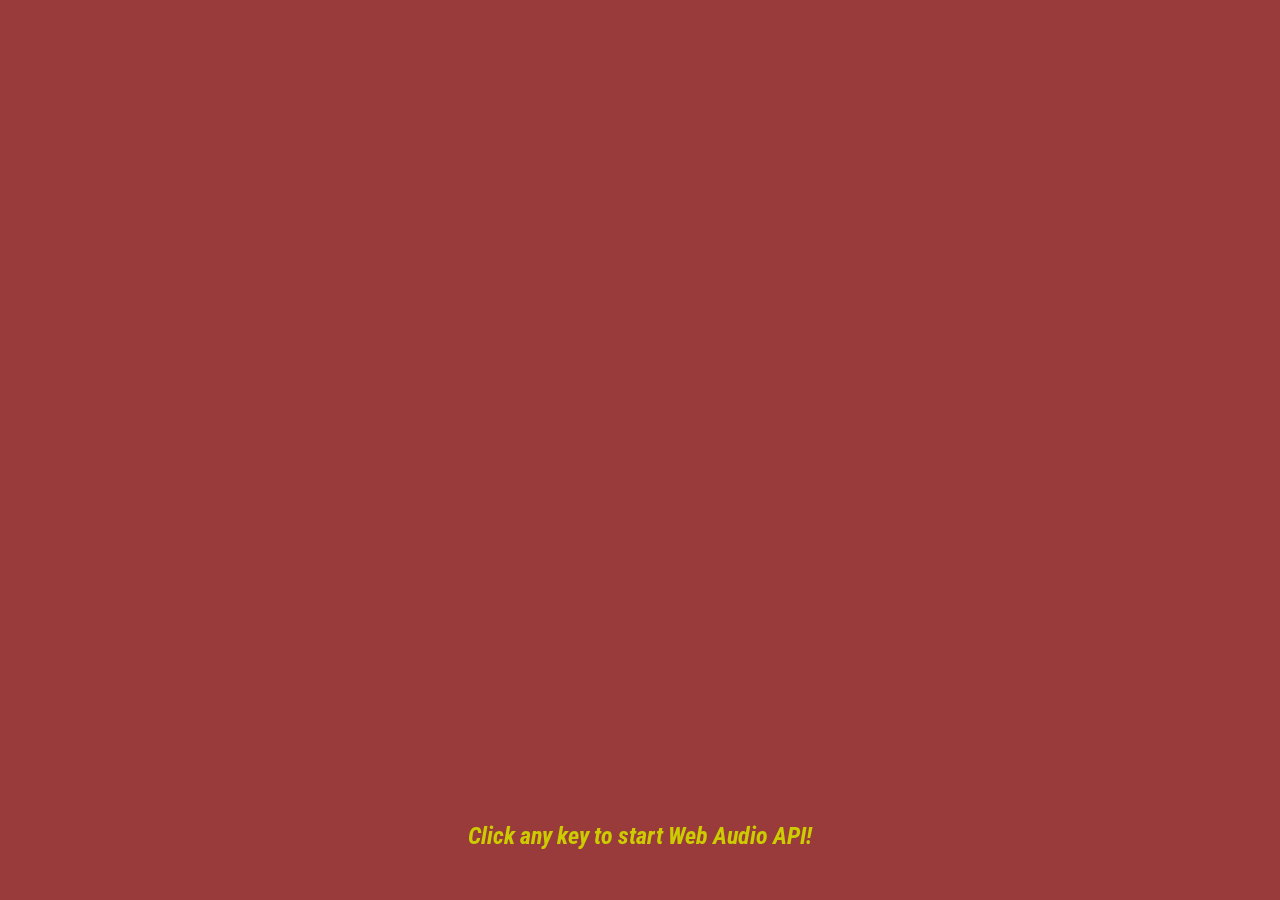
<file: index.html>
<!DOCTYPE html>
<html>
  <head>
    <meta charset="utf-8">
    <meta name="description" content="beeFX playground">
    <meta name="theme-color" content="#a8a008" />
  	<link rel="manifest" href="/web/manifest.json">
    <meta name="viewport" content="width=device-width, user-scalable=yes, initial-scale=0.36">
    <base target="_blank">
    <title>beeFX playground</title>
    <link rel="icon" href="data:;base64,=">
    <link href="//fonts.googleapis.com/icon?family=Material+Icons" rel="stylesheet">
    <link href="https://fonts.googleapis.com/css2?family=Roboto:ital,wght@0,100;0,300;0,400;0,500;0,700;0,900;1,100;1,300;1,400;1,500;1,700;1,900&display=swap" rel="stylesheet">
    <link href="https://fonts.googleapis.com/css2?family=Roboto+Condensed:ital,wght@0,300;0,400;0,700;1,300;1,400;1,700&display=swap" rel="stylesheet">
    <link rel="stylesheet" href="css/beefx.css" />
  </head>

  <body class='beefxdemo'>
    <script src="js/main-esm.js" type="module"></script>
  </body>
</html>
</file>
<file: css/beefx.css>
@charset "UTF-8";
/* stylelint-disable indentation, no-eol-whitespace,
   selector-combinator-space-before,
   selector-list-comma-newline-after, rule-empty-line-before, max-empty-lines,
   declaration-block-semicolon-newline-after,  declaration-empty-line-before,
   declaration-block-single-line-max-declarations,
   declaration-colon-newline-after,
   comment-empty-line-before, comment-whitespace-inside,
   block-closing-brace-newline-after, block-closing-brace-newline-before,
   block-opening-brace-newline-after,
   block-closing-brace-space-before, block-opening-brace-space-after,
   custom-property-empty-line-before, no-descending-specificity, no-duplicate-selectors,
   number-leading-zero, number-no-trailing-zeros, length-zero-no-unit, 
   color-hex-length, color-hex-case,
   declaration-block-no-duplicate-properties,
   declaration-block-no-duplicate-property-overrides,
   declaration-block-no-shorthand-property-overrides,
   selector-type-no-unknown,
   string-no-newline, block-no-empty,
   function-parentheses-newline-inside, function-comma-newline-after,
   font-family-no-missing-generic-family-keyword
*/
/* stylelint-disable indentation, no-eol-whitespace,
   selector-combinator-space-before,
   selector-list-comma-newline-after, rule-empty-line-before, max-empty-lines,
   declaration-block-semicolon-newline-after,  declaration-empty-line-before,
   declaration-block-single-line-max-declarations,
   declaration-colon-newline-after,
   comment-empty-line-before, comment-whitespace-inside,
   block-closing-brace-newline-after, block-closing-brace-newline-before,
   block-opening-brace-newline-after,
   block-closing-brace-space-before, block-opening-brace-space-after,
   custom-property-empty-line-before, no-descending-specificity, no-duplicate-selectors,
   number-leading-zero, number-no-trailing-zeros, length-zero-no-unit, 
   color-hex-length, color-hex-case,
   declaration-block-no-duplicate-properties,
   declaration-block-no-duplicate-property-overrides,
   declaration-block-no-shorthand-property-overrides,
   selector-type-no-unknown,
   string-no-newline, block-no-empty,
   function-parentheses-newline-inside, function-comma-newline-after,
   font-family-no-missing-generic-family-keyword
*/
/* @nicedarkblue: #008ab8; */
@import '../css/beefxpanel.css';
.hand {
  cursor: pointer;
}
.nomouse {
  pointer-events: none;
  user-select: none;
}
.ident-layout {
  position: absolute;
  top: 0;
  right: 0;
  bottom: 0;
  left: 0;
  margin: 0;
  padding: 0;
}
.inverter {
  filter: invert(1);
}
.inblk {
  display: inline-block;
}
.off.off.off {
  display: none;
}
body {
  background: #777;
  font: 400 11px roboto condensed;
  margin: 0;
}
body::after {
  position: absolute;
  right: 10px;
  bottom: 10px;
  font-size: 24px;
  font-weight: 700;
  font-style: italic;
  color: #fbb;
  content: attr(error);
}
.clicker {
  position: fixed;
  left: 0;
  top: 0;
  width: 100%;
  height: 100%;
  z-index: 9;
  background: rgba(187, 0, 0, 0.5);
  backdrop-filter: blur(3px);
}
.clicker::before {
  position: absolute;
  left: 0px;
  bottom: 50px;
  width: 100%;
  color: #cc0;
  font-size: 24px;
  font-weight: 700;
  font-style: italic;
  text-align: center;
  content: 'Click any key to start Web Audio API!';
}
.emu-frame {
  position: absolute;
  left: 0;
  bottom: 0;
  z-index: 99;
}
.beetrigger ~ .beebody .emu-frame {
  bottom: 100%;
}
#thumbnail.emulated {
  position: relative;
  width: 120px;
  height: 66px;
  display: inline-block;
  vertical-align: top;
  border: 1px solid rgba(0, 0, 0, 0.5);
  background-size: 100%;
}
#thumbnail.emulated.au {
  color: #ffffff;
  background-color: rgba(0, 0, 0, 0.8);
}
#thumbnail.emulated .thtitle {
  position: absolute;
  padding: 6px;
  box-sizing: border-box;
  margin: 1px;
  text-shadow: 0 0 1px #000000, 0 0 3px #000000, 0 0 6px #000000;
  font-size: 13px;
  font-weight: 400;
  line-height: 1;
  text-align: center;
}
#thumbnail.emulated .thtitle em {
  font-style: normal;
  color: yellow;
}
.thumb-head,
.thumb-upload {
  position: relative;
  display: inline-block;
  vertical-align: top;
  color: #ffffff;
  background-color: rgba(0, 0, 0, 0.75);
  border: 1px solid rgba(0, 0, 0, 0.5);
}
.thumb-head {
  width: 84px;
  height: 66px;
  padding: 0 3px;
  text-align: center;
}
.thumb-head .bee-cmd {
  font-size: 18px;
}
.thumb-upload {
  width: 150px;
  height: 66px;
  font-size: 10px;
  font-weight: 400;
}
.thumb-upload .ss {
  display: block;
  width: 200px;
  height: 22px;
  transform: scale(0.7);
  transform-origin: 0 0;
}
.thumb-upload .s1 {
  position: absolute;
  left: 4px;
  top: 0;
}
.thumb-upload .s2 {
  position: absolute;
  left: 4px;
  top: 25%;
}
.thumb-upload .s3 {
  position: absolute;
  left: 4px;
  top: 50%;
}
.thumb-upload .s4 {
  position: absolute;
  left: 4px;
  top: 75%;
}
.bfx-grab-frame {
  position: absolute;
  width: 100%;
  height: 100%;
  cursor: pointer;
  z-index: 1;
  box-shadow: 0 0 6px 1px #c00, inset 0 0 4px 2px #ff8;
}
.bfx-grab-frame .grabber {
  width: 45%;
  height: 45%;
  padding: 0;
  border: 1px solid rgba(255, 255, 255, 0.25);
  font-size: 24px;
  font-weight: 700;
  color: transparent;
  text-align: center;
  user-select: none;
}
.bfx-grab-frame .grabber div {
  position: relative;
  left: 0;
  top: 50%;
  transform: translatey(-50%);
  pointer-events: none;
  user-select: none;
}
.bfx-grab-frame:hover .grabber {
  color: #ffffff;
}
.bfx-grab-frame .grabber:hover {
  background: rgba(0, 0, 0, 0.5);
}
.bfx-grab-frame .grab-to-1 {
  position: absolute;
  left: 0;
  top: 0;
}
.bfx-grab-frame .grab-to-2 {
  position: absolute;
  right: 0;
  top: 0;
}
.bfx-grab-frame .grab-to-3 {
  position: absolute;
  left: 0;
  bottom: 0;
}
.bfx-grab-frame .grab-to-4 {
  position: absolute;
  right: 0;
  bottom: 0;
}
.side-frame {
  z-index: 9999;
  --hue: 0;
  font-size: 14px;
  font-weight: 400;
  padding: 2px;
  background: hsla(var(--hue), 20%, 30%, .8);
  transition: transform .1s 0s;
}
.side-frame.hidden:not(:hover) {
  transition: transform .5s 4s;
}
.side-frame::before {
  padding: 2px 4px 8px;
  border-radius: 6px 6px 0 0;
  content: '??';
  height: 10px;
  color: #fff;
  background: linear-gradient(to bottom, hsl(var(--hue), 50%, 50%), #888);
}
.side-frame .item {
  color: #ffffff;
  background-color: rgba(0, 0, 0, 0.5);
  padding: 1px 2px;
  border: 1px solid rgba(255, 255, 255, 0.5);
  margin: 1px;
  background: rgba(128, 128, 128, 0.6);
}
.side-frame .item em {
  font-style: normal;
  display: block;
}
.side-frame.side-left {
  position: fixed;
  left: 0;
  top: unset;
  border-radius: 0 8px 8px 0;
}
.side-frame.side-left.hidden:not(:hover) {
  transform: translateX(-100%);
}
.side-frame.side-left::before {
  position: absolute;
  left: calc(100% + 10px);
  top: -8px;
  transform: rotate(90deg);
  transform-origin: 0% 50%;
}
.side-frame.side-right {
  position: fixed;
  right: 0;
  top: unset;
  border-radius: 8px 0 0 8px;
}
.side-frame.side-right.hidden:not(:hover) {
  transform: translateX(100%);
}
.side-frame.side-right::before {
  position: absolute;
  right: calc(100% + 10px);
  top: -8px;
  transform: rotate(-90deg);
  transform-origin: 100% 50%;
}
.side-frame.sourcelist-frame {
  --hue: 0;
  top: 40%;
}
.side-frame.sourcelist-frame::before {
  content: 'Sources';
}
.side-frame.stagelist-frame {
  --hue: 200;
  top: 60%;
}
.side-frame.stagelist-frame::before {
  content: 'Stages';
}
.beebody {
  position: fixed;
  width: 100%;
  height: 100%;
  background: #666;
  z-index: 9999;
  background-blend-mode: color-burn;
  background: repeating-linear-gradient(45deg, #000000, #4c3f1a 3px, #8d7602 9px, #000000 12px), radial-gradient(at 80% 80%, rgba(0, 0, 0, 0.9) 0%, rgba(0, 0, 0, 0.85) 10%, rgba(0, 0, 0, 0.5) 50%, transparent 80%);
}
.beetrigger {
  position: fixed;
  left: 0;
  bottom: 0;
  z-index: 9999;
  padding: 12px 6px;
  border-radius: 40% 90% 50% 0;
  box-shadow: 2px 0 3px 1px #000000, 1px -2px 6px 2px #000000;
  filter: saturate(0);
  cursor: pointer;
  color: #ffe000;
  background-color: rgba(0, 0, 0, 0.5);
  background-blend-mode: color-burn;
  background: repeating-linear-gradient(45deg, #000000, #4c3f1a 3px, #8d7602 9px, #000000 12px), radial-gradient(at 80% 80%, rgba(0, 0, 0, 0.9) 0%, rgba(0, 0, 0, 0.85) 10%, rgba(0, 0, 0, 0.5) 50%, transparent 80%);
  font: 400 11px roboto condensed;
  font-size: 14px;
  font-weight: 400;
  text-shadow: 0 0 1px #000000, 0 0 3px #000000, 0 0 6px #000000;
}
.beetrigger.hasvideo {
  filter: none;
}
.beetrigger:hover {
  transform-origin: 10% 90%;
  transform: scale(5);
  transition: transform 1s 0s ease-out;
}
.beebody.u2:not(.nu2) {
  background: rgba(0, 0, 0, 0.25);
  border-radius: 8px 8px 0 0;
  bottom: 0;
  top: unset;
  width: auto;
  height: auto;
  z-index: 999999;
}
.beebody.u2:not(.nu2)::before {
  position: absolute;
  top: 0;
  right: 0;
  bottom: 0;
  left: 0;
  content: '';
  backdrop-filter: blur(2px);
  z-index: -1;
}
.bfx-bigmid {
  position: relative;
  margin: auto;
  width: fit-content;
}
.beebody:not(.u2) .bfx-bigmid.factoryon {
  margin-left: 4px;
}
.preset-menu {
  position: fixed;
  right: 0;
  bottom: 0;
  z-index: 9999;
  max-width: 500px;
  text-align: center;
  padding: 2px;
  background: rgba(102, 102, 102, 0.6);
  background: rgba(230, 230, 230, 0.9);
  transition: transform .1s 0s;
  border-radius: 8px 0 0 0;
}
.preset-menu::before {
  position: absolute;
  right: 0;
  bottom: 100%;
  padding: 4px;
  border-radius: 6px 6px 0 0;
  text-shadow: 0 0 0 #000000;
  color: #000000;
  background: linear-gradient(to bottom, rgba(255, 255, 255, 0.75), #b3b3b3, rgba(255, 255, 255, 0.9));
  content: 'Change preset' var(--reload, '');
}
.preset-menu.hidden:not(:hover) {
  transform: translateY(100%);
  transition: transform .5s 4s;
}
.preset-menu .preset-item {
  position: relative;
  display: inline-block;
  vertical-align: top;
  user-select: none;
  padding: 1px 4px .5px;
  margin: 1px 2px;
  font-size: 13px;
  font-weight: 400;
  background: #e6e6e6;
  border-radius: 6px;
  border: 1px solid rgba(255, 255, 255, 0.5);
  box-shadow: -1px -1px 2px 1px rgba(255, 255, 255, 0.8), 1px 1px 2px 1px rgba(0, 0, 0, 0.26666667);
  color: #4d4d4d;
  cursor: pointer;
  margin: 3px;
}
.preset-menu .preset-item:hover {
  filter: contrast(1.2);
}
.preset-menu .preset-item.act {
  background: #ffea80;
}
.preset-menu .preset-item .preset-preview {
  display: none;
  position: fixed;
  right: 510px;
  bottom: 2px;
  color: #ffffff;
  background-color: rgba(0, 0, 0, 0.75);
  padding: 6px;
  border-radius: 8px;
  text-align: left;
}
.preset-menu .preset-item:hover {
  filter: none;
  background: #ffffff;
}
.preset-menu .preset-item:hover .preset-preview {
  display: block;
}
.factory-frame {
  position: fixed;
  right: 0;
  top: 0;
  z-index: 9999;
  font-size: 14px;
  font-weight: 400;
  padding: 2px 4px 2px 2px;
  border-radius: 8px;
  transform: translatey(calc(50vh - 50%));
  backdrop-filter: blur(2px);
  background: rgba(230, 230, 230, 0.94);
}
.factory-frame .factory-inner {
  min-width: 200px;
  max-width: 224px;
  text-align: right;
  --hue: 0;
}
.factory-frame .fact-fxcat {
  position: relative;
}
.factory-frame .fact-catname {
  position: relative;
  left: -2px;
  top: 0;
  width: fit-content;
  padding: 1px 3px;
  border-radius: 0 6px 6px 0;
  font-size: 16px;
  font-weight: 700;
  font-style: italic;
  color: hsl(var(--hue), 90%, 45%);
  background-color: rgba(255, 255, 255, 0.3);
  text-align: left;
  margin-bottom: 1px;
  margin-top: 1px;
}
.factory-frame .fact-catname.halfdn {
  margin-bottom: -14px;
}
.factory-frame .fact-catname.halfup {
  margin-top: -14px;
}
.factory-frame .fact-fx {
  position: relative;
  display: inline-block;
  vertical-align: top;
  user-select: none;
  padding: 1px 4px .5px;
  margin: 1px 2px;
  font-size: 13px;
  font-weight: 400;
  background: #e6e6e6;
  border: 1px solid rgba(255, 255, 255, 0.5);
  box-shadow: -1px -1px 2px 1px rgba(255, 255, 255, 0.8), 1px 1px 2px 1px rgba(0, 0, 0, 0.26666667);
  color: #4d4d4d;
  cursor: pointer;
  cursor: move;
  border-radius: 6px;
  z-index: 1;
  margin: 2px 2px 3px 2px;
  color: #ffffff;
  background-color: hsla(var(--hue), 60%, 50%, .75);
  text-shadow: 0 0 0px rgba(255, 255, 255, 0.5);
}
.factory-frame .fact-fx:hover {
  filter: contrast(1.2);
}
.factory-frame .fact-fx.act {
  background: #ffea80;
}
.factory-frame .fact-fx.fade {
  color: rgba(255, 255, 255, 0.5);
}
.factory-frame .fact-fx em {
  display: none;
  color: #aaa;
  font-size: 12px;
  font-weight: 400;
}
.bfx-horbar {
  position: relative;
  left: 0;
  top: 0;
  padding: 2px 2px;
  border-radius: 6px;
  background: #e6e6e6;
  box-shadow: inset 0 0 1px 0px rgba(0, 0, 0, 0.25);
}
.bfx-horbar .mitem {
  position: relative;
  display: inline-block;
  vertical-align: top;
  user-select: none;
  padding: 1px 4px .5px;
  margin: 1px 2px;
  font-size: 13px;
  font-weight: 400;
  background: #e6e6e6;
  border-radius: 6px;
  border: 1px solid rgba(255, 255, 255, 0.5);
  box-shadow: -1px -1px 2px 1px rgba(255, 255, 255, 0.8), 1px 1px 2px 1px rgba(0, 0, 0, 0.26666667);
  color: #4d4d4d;
  cursor: pointer;
}
.bfx-horbar .mitem:hover {
  filter: contrast(1.2);
}
.bfx-horbar .mitem.act {
  background: #ffea80;
}
.bfx-horbar .mframe {
  position: relative;
  display: inline-block;
  vertical-align: top;
  user-select: none;
  padding: 1px 4px .5px;
  margin: 1px 2px;
  font-size: 13px;
  font-weight: 400;
}
.bfx-horbar .mlabel {
  position: relative;
  display: inline-block;
  vertical-align: top;
  user-select: none;
  padding: 1px 4px .5px;
  margin: 1px 2px;
  color: #209fdf;
  padding: 2px 4px 0;
  font-size: 13px;
  font-weight: 400;
  border-color: transparent;
}
.bfx-horbar .minput {
  margin: 3px 0 0;
  padding: 0px 1px 0px 3px;
  outline: none;
  border: none;
  font: 400 11px roboto condensed;
  color: #df2020;
  background-color: transparent;
  font-size: 13px;
  font-weight: 400;
}
.bfx-horbar .rt {
  float: right;
}
.source-strip {
  background: rgba(230, 230, 230, 0.75);
  padding-top: 4px;
}
.bfx-mixermenu {
  background: #666666;
}
.bfx-bpmmenu {
  background: rgba(0, 0, 0, 0.75);
}
.bfx-bpmmenu .mitem {
  background: rgba(255, 255, 255, 0.2);
}
.mbar {
  position: relative;
  display: inline-block;
  vertical-align: top;
}
.bfx-bigmid > .strip {
  position: relative;
}
.state-stageslots-frame {
  z-index: 199;
  background: rgba(0, 0, 0, 0.5);
  padding: 4px;
  border-radius: 8px;
  text-align: center;
  backdrop-filter: blur(2px);
}
.state-stageslots-frame .st-stageslots-inframe {
  text-align: left;
}
.st-stageslot {
  position: relative;
  width: 168px;
  height: auto;
  min-height: 24px;
  display: inline-block;
  vertical-align: top;
  cursor: move;
  color: #ffffff;
  background-color: rgba(136, 136, 136, 0.8);
  padding: 5px 14px 5px 5px;
  margin: 0;
  text-shadow: 0 0 1px #000000, 0 0 3px #000000, 0 0 6px #000000;
  box-shadow: inset 0 0 3px 1px rgba(0, 0, 0, 0.75);
  font-size: 12px;
  font-weight: 400;
  line-height: 1;
  border-radius: 8px;
}
.st-stageslot em {
  position: absolute;
  right: 0px;
  top: 0px;
  display: inline-block;
  width: 16px;
  height: 12px;
  font-style: normal;
  font-size: 13px;
  font-weight: 700;
  padding: 2px 0px;
  margin-right: 2px;
  text-align: center;
  border-radius: 50%;
  color: #ff8;
  background-color: rgba(255, 255, 255, 0.4);
}
.st-stageslot.dragover {
  box-shadow: inset 0 0 6px 2px red;
}
.state-projlist-frame {
  z-index: 199;
  background: rgba(245, 245, 245, 0.86);
  padding: 4px;
  border-radius: 8px;
  text-align: center;
  backdrop-filter: blur(2px);
}
.state-projlist-frame .st-projlist-inframe {
  text-align: left;
}
.state-projlist-frame .st-proj {
  position: relative;
  display: inline-block;
  vertical-align: top;
  user-select: none;
  padding: 1px 4px .5px;
  margin: 1px 2px;
  font-size: 13px;
  font-weight: 400;
  background: #e6e6e6;
  border-radius: 6px;
  border: 1px solid rgba(255, 255, 255, 0.5);
  box-shadow: -1px -1px 2px 1px rgba(255, 255, 255, 0.8), 1px 1px 2px 1px rgba(0, 0, 0, 0.26666667);
  color: #4d4d4d;
  cursor: pointer;
  width: 106px;
  height: auto;
  min-height: 24px;
  padding: 3px;
  margin: 4px;
}
.state-projlist-frame .st-proj:hover {
  filter: contrast(1.2);
}
.state-projlist-frame .st-proj.act {
  background: #ffea80;
}
.state-projlist-frame .st-proj strong {
  color: #209fdf;
}
.dragover {
  box-shadow: inset 0 0 6px 2px red;
}
.dragged {
  background: yellow;
}
.rx-root:hover {
  box-shadow: 0 0 16px 8px #7de1ff !important;
}
.source-strip {
  text-align: center;
}
.source-strip .synctools-frame.source-frame {
  background: rgba(0, 0, 0, 0.7);
  width: 76px;
  min-height: 70px;
  padding: 4px;
  padding-top: 12px;
}
.source-strip .synctools-frame.source-frame::before {
  content: '\00a0\00a0' 'Sync';
}
.source-strip .synctools-frame.source-frame .bee-cmd {
  display: block;
  margin: 4px;
  font-size: 12px;
  font-weight: 400;
  background: #555;
  border-radius: 4px;
  border: 1px solid transparent;
  box-shadow: -1px -1px 2px 1px rgba(255, 255, 255, 0.7), 1px 1px 2px 1px rgba(0, 0, 0, 0.23333333);
  color: #ffffff;
  text-shadow: 0 0 1px rgba(255, 255, 255, 0.5), 0 0 3px rgba(255, 255, 255, 0.5), 0 0 6px rgba(255, 255, 255, 0.5);
}
.source-strip .source-frame {
  position: relative;
  left: 0;
  top: 2px;
  display: inline-block;
  margin: 1px;
  vertical-align: bottom;
  background: rgba(0, 0, 0, 0.25);
  --frame: #ffffff;
  min-height: 20px;
  min-width: 28px;
  max-width: 254px;
  border-radius: 8px;
  box-shadow: 0 0 5px 1px rgba(0, 0, 0, 0.5);
}
.source-strip .source-frame[playing=on] {
  --frame: #ffea80;
}
.source-strip .source-frame[type] {
  width: 254px;
  min-height: 70px;
}
.source-strip .source-frame:not([type])[ix="6"],
.source-strip .source-frame:not([type])[ix="6"],
.source-strip .source-frame:not([type])[ix="7"],
.source-strip .source-frame:not([type])[ix="8"] {
  display: none;
}
.source-strip .source-frame::before {
  position: absolute;
  left: 0;
  top: 0;
  width: 100%;
  height: 100%;
  font-size: 20px;
  font-weight: 700;
  color: var(--frame);
  pointer-events: none;
  user-select: none;
  border-radius: 8px;
  text-align: left;
  box-shadow: inset 0px 2px 3px 0px #ffffff;
  content: '\00a0\00a0' attr(ix);
  z-index: 1;
  line-height: 0;
  text-shadow: 0 0 1px #000000, 0 0 3px #000000, 0 0 6px #000000;
}
.source-strip .source-frame[info]::after {
  position: absolute;
  right: 6px;
  top: -8px;
  font-size: 18px;
  font-weight: 700;
  line-height: 1;
  border-radius: 4px;
  z-index: 1;
  padding: 2px 4px 0;
  color: #000000;
  background-color: var(--frame);
  content: attr(info);
  box-shadow: 0 0 2px 0px rgba(0, 0, 0, 0.5);
}
.source-strip .source-frame .src-info {
  position: absolute;
  left: 1px;
  top: 0;
  right: 1px;
  margin-top: 15px;
  padding: 4px 2px;
  z-index: 1;
  box-shadow: inset 0 0 3px 1px red;
  color: #ffffff;
  background-color: rgba(0, 0, 0, 0.5);
  backdrop-filter: blur(1px);
  display: none;
}
.source-strip .source-frame .src-media {
  position: relative;
  left: 0;
  top: 0;
  min-height: 10px;
  max-height: 140px;
  width: 100%;
  overflow: hidden;
}
.source-strip .source-frame .src-media .masterthumb {
  width: 320px;
  height: 180px;
  background-size: 100%;
  background-repeat: no-repeat;
}
.source-strip .source-frame .src-media .masterthumb,
.source-strip .source-frame .src-media iframe {
  border-radius: 8px;
  transform: scale(0.79);
  transform-origin: 0 0;
}
.source-strip .source-frame .src-media audio {
  position: absolute;
  left: 0;
  bottom: 0;
  width: 320px;
  opacity: .2;
  transform-origin: -10% 100%;
  transform: scale(0.83) translateY(8px);
}
.source-strip .source-frame[type=audio] .src-media {
  height: 110px;
  background-size: 100%;
  background-repeat: no-repeat;
  background-position-y: 13.5px;
}
.source-strip .source-frame[type=mock] iframe {
  pointer-events: none;
  user-select: none;
}
.source-strip .source-frame[type=audio] .src-info,
.source-strip .source-frame:hover .src-info {
  display: block;
}
.source-strip .source-frame[type] .src-ctrl {
  height: 90px;
  margin-top: -65px;
  background: rgba(0, 0, 0, 0.5);
}
.source-strip .source-frame[type] .src-ctrl:hover {
  backdrop-filter: blur(2px);
}
.source-strip .source-frame .src-ctrl {
  position: relative;
  left: 0;
  top: 0;
  margin-top: -33px;
}
.source-strip .source-frame .src-ctrl > div {
  position: relative;
  padding: 1px 0 1px 0;
  z-index: 1;
}
.source-strip .source-frame .src-ctrl .loopbar {
  text-align: left;
  padding: 0 8.5px;
}
.source-strip .source-frame .src-ctrl .ctrlbar {
  position: relative;
  width: 100%;
  height: 22px;
}
.source-strip .source-frame .src-ctrl .bee-cmd {
  color: rgba(255, 255, 255, 0.8);
  background-color: rgba(0, 0, 0, 0.1);
  background: rgba(0, 0, 0, 0.5);
  border-radius: 3px;
  border: 1px solid rgba(0, 0, 0, 0.1);
  box-shadow: -1px -1px 1.5px 0.5px rgba(255, 255, 255, 0.4), 1px 1px 1.5px 0.5px rgba(0, 0, 0, 0.13333333);
}
.source-strip .source-frame .src-ctrl .bee-cmd.cc-play {
  color: rgba(255, 255, 255, 0.8);
  background-color: rgba(0, 204, 0, 0.8);
}
.source-strip .source-frame .src-ctrl .bee-cmd.cc-stop {
  color: rgba(255, 255, 255, 0.8);
  background-color: rgba(26, 102, 255, 0.8);
}
.source-strip .source-frame .src-ctrl .bee-cmd.cc-mute {
  color: rgba(255, 255, 255, 0.8);
  background-color: rgba(244, 37, 37, 0.8);
}
.source-strip .source-frame .src-ctrl .bee-cmd.cc-flood {
  color: rgba(255, 255, 255, 0.8);
  background-color: rgba(255, 179, 26, 0.8);
}
.source-strip .source-frame .src-ctrl .bee-cmd.n-loop[loopon="true"] {
  background: #800;
}
.source-strip .source-frame .src-ctrl .bee-cmd[state=on] {
  color: #ffffff;
  text-shadow: 0 0 1px rgba(255, 255, 255, 0.75), 0 0 3px rgba(255, 255, 255, 0.75), 0 0 6px rgba(255, 255, 255, 0.75);
}
.source-strip .source-frame .src-ctrl .bee-cmd.bpm1 {
  --b1: #f94;
}
.source-strip .source-frame .src-ctrl .bee-cmd.bpm2 {
  --b1: #e44;
}
@keyframes bpm-flicker {
  from {
    color: var(--c1);
  }
  to {
    color: var(--c2);
  }
}
@keyframes bpmc-flicker {
  from {
    background-color: var(--b1);
  }
  to {
    background-color: var(--b2);
  }
}
.source-strip .source-frame .src-ctrl .bee-cmd.bpm-cmd {
  text-shadow: 0 0 3px currentColor;
  --c1: rgba(255, 255, 255, 0.75);
  --c2: rgba(255, 255, 255, 0.25);
}
.source-strip .source-frame .src-ctrl .bee-cmd.bpm-cmd[state=calc] {
  pointer-events: none;
  user-select: none;
  --b2: #000000;
  animation: bpmc-flicker var(--bt, 0.25s) infinite alternate ease-in-out;
}
.source-strip .source-frame .src-ctrl .bee-cmd.bpm-cmd[state=done] {
  background: var(--b1);
  --c1: transparent;
  --c2: #000000;
  opacity: .8;
}
.source-strip .source-frame .src-ctrl .nav-drag {
  position: relative;
  width: 100%;
  height: 30px;
  border-radius: 8px;
  overflow: hidden;
  background-color: rgba(255, 255, 255, 0.25);
  background-size: cover;
}
.source-strip .source-frame .src-ctrl .nav-drag .drag-bar {
  position: absolute;
  left: 2px;
  top: 10px;
  right: 2px;
  height: 10px;
  margin: 0px 0 0;
  background: #365463;
  border: 0.5px solid rgba(255, 255, 255, 0.4);
  border-radius: 4px;
  cursor: pointer;
}
.source-strip .source-frame .src-ctrl .nav-drag .drag-bar .time {
  font-size: 15px;
  font-weight: 700;
  pointer-events: none;
  user-select: none;
  z-index: 1;
  color: #ffffff;
  text-shadow: 0 0 1px #000000, 0 0 2px #000000, 0 0 4px #000000;
}
.source-strip .source-frame .src-ctrl .nav-drag .drag-bar .curr {
  position: absolute;
  left: 50%;
  top: -11px;
  transform: translateX(-50%);
  color: #ffb;
}
.source-strip .source-frame .src-ctrl .nav-drag .drag-bar .dur {
  position: absolute;
  right: 2px;
  top: -11px;
}
.source-strip .source-frame .src-ctrl .nav-drag .drag-bar::after,
.source-strip .source-frame .src-ctrl .nav-drag .drag-bar::before {
  content: '';
  pointer-events: none;
  user-select: none;
}
.source-strip .source-frame .src-ctrl .nav-drag .drag-bar::after {
  position: absolute;
  left: 0;
  top: 0;
  width: var(--prog);
  height: 100%;
  border-radius: 4px;
  background: rgba(255, 255, 255, 0.75);
}
.source-strip .source-frame .src-ctrl .nav-drag .drag-bar::before {
  position: absolute;
  left: var(--in, 0);
  top: 35%;
  width: var(--inout);
  height: 30%;
  border-radius: 4px;
  background: var(--loop, transparent);
  z-index: 1;
}
.source-strip .source-frame .src-stage {
  position: relative;
  left: 0;
  top: 0;
  margin: 0px 0 -1px;
  min-height: 55px;
}
audio {
  width: 240px;
  height: 28px;
}
audio::-webkit-media-controls-panel {
  color: black;
  background: #fc9;
}
.relinblk {
  position: relative;
  display: inline-block;
  vertical-align: top;
}
.bfx-syncbar {
  text-align: center;
  display: table;
  margin: auto;
}
.input-selector {
  position: relative;
  width: 100%;
  height: 20px;
  padding: 1px 0 2px;
  border-radius: 8px;
  text-align: center;
  backdrop-filter: blur(2px);
}
.input-selector .input-selbg {
  position: absolute;
  left: 0;
  top: 0;
  right: 0;
  bottom: 0;
  background: rgba(191, 64, 64, 0.6);
  border-radius: 8px;
}
.input-selector .input-label {
  position: relative;
  left: 0;
  top: 0;
  display: inline-block;
  color: #ccc;
  padding: 3px 4px 0 0;
}
.input-selector .input-cmd.bee-cmd {
  color: rgba(255, 255, 255, 0.8);
  background-color: rgba(0, 0, 0, 0.1);
  border: 1px solid rgba(255, 255, 255, 0.5);
  text-shadow: 0 0 1px rgba(255, 255, 255, 0.5), 0 0 3px rgba(255, 255, 255, 0.5), 0 0 6px rgba(255, 255, 255, 0.5);
}
.input-selector .input-cmd.bee-cmd[state="active"] {
  color: #000000;
  text-shadow: 0 0 1px #000000, 0 0 2px rgba(0, 0, 0, 0.4), 0 0 3px #ffea00, 0 0 6px #ffea00;
  background: radial-gradient(rgba(255, 234, 0, 0.4) 10%, rgba(255, 234, 0, 0.7) 70%);
}
.input-selector .input-cmd.bee-cmd[state="on"] {
  color: #ffea00;
  background-color: rgba(0, 0, 0, 0.4);
}
.input-selector .input-cmd.bee-cmd[state="off"] {
  color: rgba(255, 255, 255, 0.4);
  background-color: transparent;
  pointer-events: none;
  user-select: none;
}
.input-selector .input-cmd.bee-cmd[sourceix="0"] {
  filter: saturate(0) brightness(1.1);
}
.bfx-mid {
  position: relative;
  display: table;
  margin: auto;
  margin-top: 0px;
}
.bfx-stage {
  position: relative;
  display: table-cell;
  margin: 2px;
  padding: 0 1px 182px;
  vertical-align: top;
  border-radius: 10px;
}
.bfx-stage.noendspectrum {
  padding-bottom: 57px;
}
.bfx-stage.sourcestage {
  padding-bottom: 0px;
}
body {
  --sat1mod: 0%;
  --sat2mod: -20%;
  --lit1mod: -5%;
  --lit2mod: -10%;
}
.bfx-st-A {
  --stage: 'A';
  background: rgba(0, 0, 0, 0.2);
  --hue: 110deg;
  --sat1: calc(60% + var(--sat1mod));
  --lit1: calc(80% + var(--lit1mod));
  --sat2: calc(60% + var(--sat2mod));
  --lit2: calc(42% + var(--lit2mod));
}
.bfx-st-A .gr-scope,
.bfx-st-A .gr-sampleGraph,
.bfx-st-A .gr-spectrogram,
.bfx-st-A .huerot {
  filter: hue-rotate(130deg);
}
.bfx-st-A .bfx-rama {
  background: linear-gradient(157deg, hsl(var(--hue), var(--sat1), var(--lit1)), hsl(var(--hue), var(--sat2), var(--lit2)));
}
.bfx-st-B {
  --stage: 'B';
  background: rgba(0, 0, 0, 0.2);
  --hue: 200deg;
  --sat1: calc(75% + var(--sat1mod));
  --lit1: calc(85% + var(--lit1mod));
  --sat2: calc(75% + var(--sat2mod));
  --lit2: calc(55% + var(--lit2mod));
}
.bfx-st-B .gr-scope,
.bfx-st-B .gr-sampleGraph,
.bfx-st-B .gr-spectrogram,
.bfx-st-B .huerot {
  filter: hue-rotate(220deg);
}
.bfx-st-B .bfx-rama {
  background: linear-gradient(157deg, hsl(var(--hue), var(--sat1), var(--lit1)), hsl(var(--hue), var(--sat2), var(--lit2)));
}
.bfx-st-C {
  --stage: 'C';
  background: rgba(0, 0, 0, 0.2);
  --hue: 40deg;
  --sat1: calc(60% + var(--sat1mod));
  --lit1: calc(80% + var(--lit1mod));
  --sat2: calc(60% + var(--sat2mod));
  --lit2: calc(45% + var(--lit2mod));
}
.bfx-st-C .gr-scope,
.bfx-st-C .gr-sampleGraph,
.bfx-st-C .gr-spectrogram,
.bfx-st-C .huerot {
  filter: hue-rotate(60deg);
}
.bfx-st-C .bfx-rama {
  background: linear-gradient(157deg, hsl(var(--hue), var(--sat1), var(--lit1)), hsl(var(--hue), var(--sat2), var(--lit2)));
}
.bfx-st-D {
  --stage: 'D';
  background: rgba(0, 0, 0, 0.2);
  --hue: 0deg;
  --sat1: calc(70% + var(--sat1mod));
  --lit1: calc(80% + var(--lit1mod));
  --sat2: calc(70% + var(--sat2mod));
  --lit2: calc(50% + var(--lit2mod));
}
.bfx-st-D .gr-scope,
.bfx-st-D .gr-sampleGraph,
.bfx-st-D .gr-spectrogram,
.bfx-st-D .huerot {
  filter: hue-rotate(20deg);
}
.bfx-st-D .bfx-rama {
  background: linear-gradient(157deg, hsl(var(--hue), var(--sat1), var(--lit1)), hsl(var(--hue), var(--sat2), var(--lit2)));
}
.bfx-st-E {
  --stage: 'E';
  background: rgba(0, 0, 0, 0.2);
  --hue: 70deg;
  --sat1: calc(60% + var(--sat1mod));
  --lit1: calc(80% + var(--lit1mod));
  --sat2: calc(60% + var(--sat2mod));
  --lit2: calc(45% + var(--lit2mod));
}
.bfx-st-E .gr-scope,
.bfx-st-E .gr-sampleGraph,
.bfx-st-E .gr-spectrogram,
.bfx-st-E .huerot {
  filter: hue-rotate(90deg);
}
.bfx-st-E .bfx-rama {
  background: linear-gradient(157deg, hsl(var(--hue), var(--sat1), var(--lit1)), hsl(var(--hue), var(--sat2), var(--lit2)));
}
.bfx-st-F {
  --stage: 'F';
  background: rgba(0, 0, 0, 0.2);
  --hue: 190deg;
  --sat1: calc(60% + var(--sat1mod));
  --lit1: calc(80% + var(--lit1mod));
  --sat2: calc(60% + var(--sat2mod));
  --lit2: calc(45% + var(--lit2mod));
}
.bfx-st-F .gr-scope,
.bfx-st-F .gr-sampleGraph,
.bfx-st-F .gr-spectrogram,
.bfx-st-F .huerot {
  filter: hue-rotate(210deg);
}
.bfx-st-F .bfx-rama {
  background: linear-gradient(157deg, hsl(var(--hue), var(--sat1), var(--lit1)), hsl(var(--hue), var(--sat2), var(--lit2)));
}
.bfx-st-G {
  --stage: 'G';
  background: rgba(0, 0, 0, 0.2);
  --hue: 25deg;
  --sat1: calc(60% + var(--sat1mod));
  --lit1: calc(85% + var(--lit1mod));
  --sat2: calc(55% + var(--sat2mod));
  --lit2: calc(60% + var(--lit2mod));
}
.bfx-st-G .gr-scope,
.bfx-st-G .gr-sampleGraph,
.bfx-st-G .gr-spectrogram,
.bfx-st-G .huerot {
  filter: hue-rotate(45deg);
}
.bfx-st-G .bfx-rama {
  background: linear-gradient(157deg, hsl(var(--hue), var(--sat1), var(--lit1)), hsl(var(--hue), var(--sat2), var(--lit2)));
}
.bfx-st-H {
  --stage: 'H';
  background: rgba(0, 0, 0, 0.2);
  --hue: 290deg;
  --sat1: calc(65% + var(--sat1mod));
  --lit1: calc(80% + var(--lit1mod));
  --sat2: calc(65% + var(--sat2mod));
  --lit2: calc(50% + var(--lit2mod));
}
.bfx-st-H .gr-scope,
.bfx-st-H .gr-sampleGraph,
.bfx-st-H .gr-spectrogram,
.bfx-st-H .huerot {
  filter: hue-rotate(310deg);
}
.bfx-st-H .bfx-rama {
  background: linear-gradient(157deg, hsl(var(--hue), var(--sat1), var(--lit1)), hsl(var(--hue), var(--sat2), var(--lit2)));
}
.bfx-st-I {
  --stage: 'I';
  background: rgba(0, 0, 0, 0.2);
  --hue: 160deg;
  --sat1: calc(70% + var(--sat1mod));
  --lit1: calc(75% + var(--lit1mod));
  --sat2: calc(70% + var(--sat2mod));
  --lit2: calc(50% + var(--lit2mod));
}
.bfx-st-I .gr-scope,
.bfx-st-I .gr-sampleGraph,
.bfx-st-I .gr-spectrogram,
.bfx-st-I .huerot {
  filter: hue-rotate(180deg);
}
.bfx-st-I .bfx-rama {
  background: linear-gradient(157deg, hsl(var(--hue), var(--sat1), var(--lit1)), hsl(var(--hue), var(--sat2), var(--lit2)));
}
.bfx-st-J {
  --stage: 'J';
  background: rgba(0, 0, 0, 0.2);
  --hue: 230deg;
  --sat1: calc(75% + var(--sat1mod));
  --lit1: calc(85% + var(--lit1mod));
  --sat2: calc(75% + var(--sat2mod));
  --lit2: calc(60% + var(--lit2mod));
}
.bfx-st-J .gr-scope,
.bfx-st-J .gr-sampleGraph,
.bfx-st-J .gr-spectrogram,
.bfx-st-J .huerot {
  filter: hue-rotate(250deg);
}
.bfx-st-J .bfx-rama {
  background: linear-gradient(157deg, hsl(var(--hue), var(--sat1), var(--lit1)), hsl(var(--hue), var(--sat2), var(--lit2)));
}
.bfx-st-K {
  --stage: 'K';
  background: rgba(0, 0, 0, 0.2);
  --hue: 130deg;
  --sat1: calc(5% + var(--sat1mod));
  --lit1: calc(85% + var(--lit1mod));
  --sat2: calc(5% + var(--sat2mod));
  --lit2: calc(60% + var(--lit2mod));
}
.bfx-st-K .gr-scope,
.bfx-st-K .gr-sampleGraph,
.bfx-st-K .gr-spectrogram,
.bfx-st-K .huerot {
  filter: hue-rotate(150deg);
}
.bfx-st-K .bfx-rama {
  background: linear-gradient(157deg, hsl(var(--hue), var(--sat1), var(--lit1)), hsl(var(--hue), var(--sat2), var(--lit2)));
}
.bfx-st-L {
  --stage: 'L';
  background: rgba(0, 0, 0, 0.2);
  --hue: 10deg;
  --sat1: calc(60% + var(--sat1mod));
  --lit1: calc(85% + var(--lit1mod));
  --sat2: calc(55% + var(--sat2mod));
  --lit2: calc(60% + var(--lit2mod));
}
.bfx-st-L .gr-scope,
.bfx-st-L .gr-sampleGraph,
.bfx-st-L .gr-spectrogram,
.bfx-st-L .huerot {
  filter: hue-rotate(30deg);
}
.bfx-st-L .bfx-rama {
  background: linear-gradient(157deg, hsl(var(--hue), var(--sat1), var(--lit1)), hsl(var(--hue), var(--sat2), var(--lit2)));
}
.bfx-st-M {
  --stage: 'M';
  background: rgba(0, 0, 0, 0.2);
  --hue: 320deg;
  --sat1: calc(60% + var(--sat1mod));
  --lit1: calc(80% + var(--lit1mod));
  --sat2: calc(55% + var(--sat2mod));
  --lit2: calc(60% + var(--lit2mod));
}
.bfx-st-M .gr-scope,
.bfx-st-M .gr-sampleGraph,
.bfx-st-M .gr-spectrogram,
.bfx-st-M .huerot {
  filter: hue-rotate(340deg);
}
.bfx-st-M .bfx-rama {
  background: linear-gradient(157deg, hsl(var(--hue), var(--sat1), var(--lit1)), hsl(var(--hue), var(--sat2), var(--lit2)));
}
.bfx-stage.sourcestage {
  --stage: 'S';
  background: rgba(0, 0, 0, 0.2);
  --hue: 130deg;
  --sat1: calc(5% + var(--sat1mod));
  --lit1: calc(85% + var(--lit1mod));
  --sat2: calc(5% + var(--sat2mod));
  --lit2: calc(85% + var(--lit2mod));
}
.bfx-stage.sourcestage .gr-scope,
.bfx-stage.sourcestage .gr-sampleGraph,
.bfx-stage.sourcestage .gr-spectrogram,
.bfx-stage.sourcestage .huerot {
  filter: hue-rotate(150deg);
}
.bfx-stage.sourcestage .bfx-rama {
  background: linear-gradient(157deg, hsl(var(--hue), var(--sat1), var(--lit1)), hsl(var(--hue), var(--sat2), var(--lit2)));
}
.led-fx {
  width: 16px;
  height: 16px;
  --ledlite: hsl(var(--ledhue, 120), 80%, 50%);
  --ledmid: hsl(var(--ledhue, 120), 80%, 40%);
  --leddark: hsl(var(--ledhue, 120), 80%, 30%);
}
.led-fx.bright {
  --ledlite: hsl(var(--ledhue, 120), 80%, 70%);
  --ledmid: hsl(var(--ledhue, 120), 80%, 50%);
  --leddark: hsl(var(--ledhue, 120), 80%, 30%);
}
.led-fx::before,
.led-fx::after {
  position: absolute;
  left: 4px;
  top: 4px;
  width: 9px;
  height: 9px;
  border-radius: 50%;
}
.led-fx::before {
  content: '';
  border: 1px solid #333;
  background: #181818;
}
.led-fx::after {
  content: '';
  background: radial-gradient(var(--ledlite) 40%, var(--leddark) 70%);
  animation: light var(--pulseperiod, 1s) infinite alternate cubic-bezier(0.785, 0.135, 0.15, 0.86);
  border: none;
  margin: 1px;
  padding: 0px;
  box-shadow: 0 0 4px 1px var(--ledmid), inset 0 0 2px 1px var(--ledmid);
}
.led-fx.animated {
  will-change: opacity;
}
.led-fx.no-dark::before {
  opacity: 0;
}
.led-fx.dim {
  filter: brightness(0.5);
}
.led-fx.half-dark::before {
  opacity: 0.7;
}
.led-fx.fix-on:after {
  animation: none;
  will-change: auto;
}
.led-fx.fix-off:after {
  animation: none;
  will-change: auto;
  opacity: 0;
}
.led-fx.alt-pulse:after {
  animation-timing-function: cubic-bezier(1, 0.2, 0.5, 0.8);
}
.led-fx.wide-pulse:after {
  animation-timing-function: cubic-bezier(0.28, 0.22, 0, 1.11);
}
.led-fx.flicker:after {
  animation-name: light-flicker;
}
.led-fx.narrow-pulse:after {
  animation-timing-function: cubic-bezier(1, 0, 0.87, 1.17);
}
@keyframes light {
  from {
    opacity: 0;
  }
  to {
    opacity: 1;
  }
}
@keyframes light-flicker {
  from {
    opacity: 0.5;
  }
  to {
    opacity: 1;
  }
}
</file>
